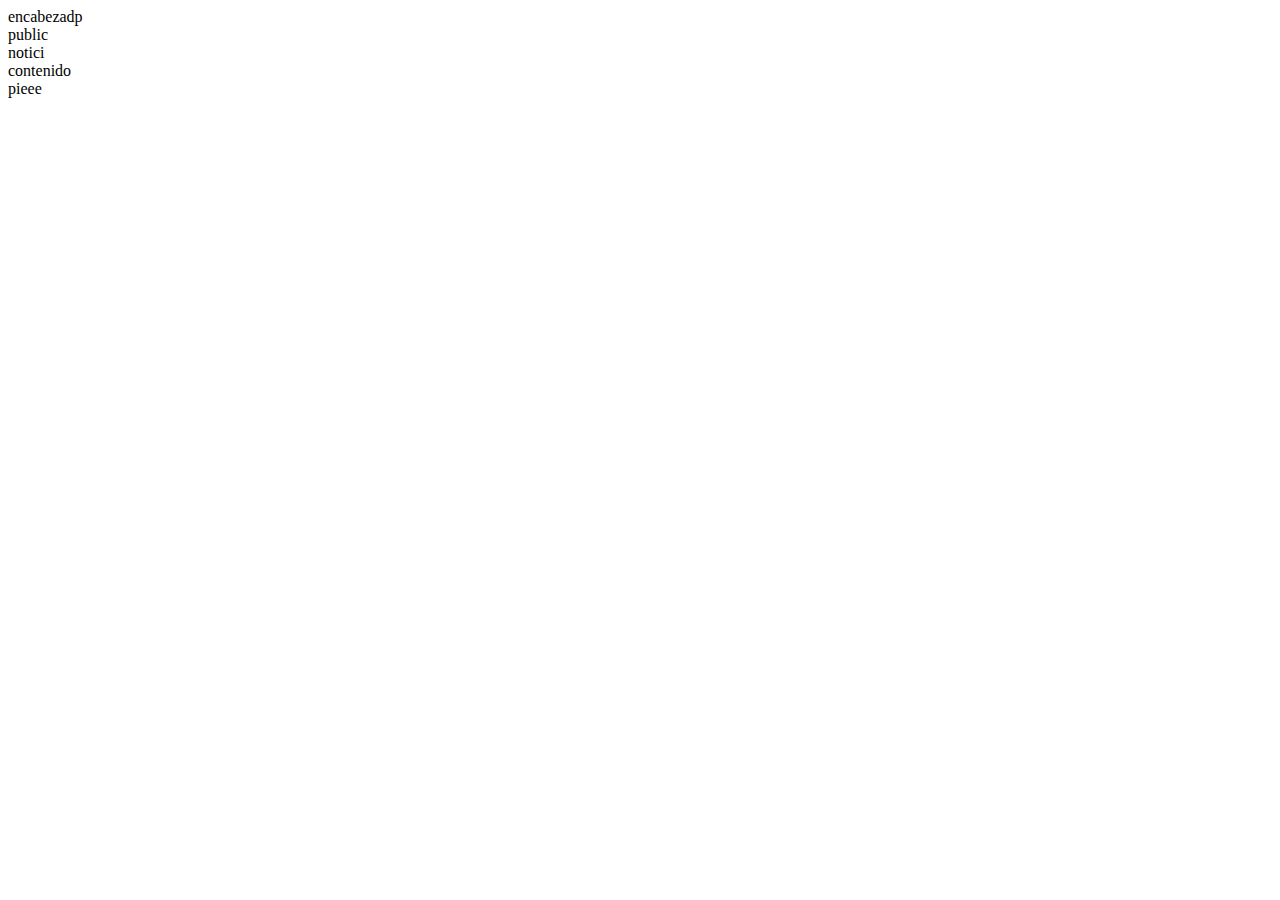
<file: index.html>
<!DOCTYPE html>
<html lang="es">
<head>
    <meta charset="UTF-8">
    <meta name="viewport" content="width=device-width, initial-scale=1.0">
    <title>Grip ejemplo 2</title>
</head>
<body>
    <div id="contenedor">
        <header class="borde">encabezadp</header>
        <section id="section1" class="borde">public</section>
        <section id="section2" class="borde">notici</section>
        <aside class="borde">contenido</aside>
        <footer class="borde">pieee</footer>
        
    </div>
</body>
</html>
</file>
